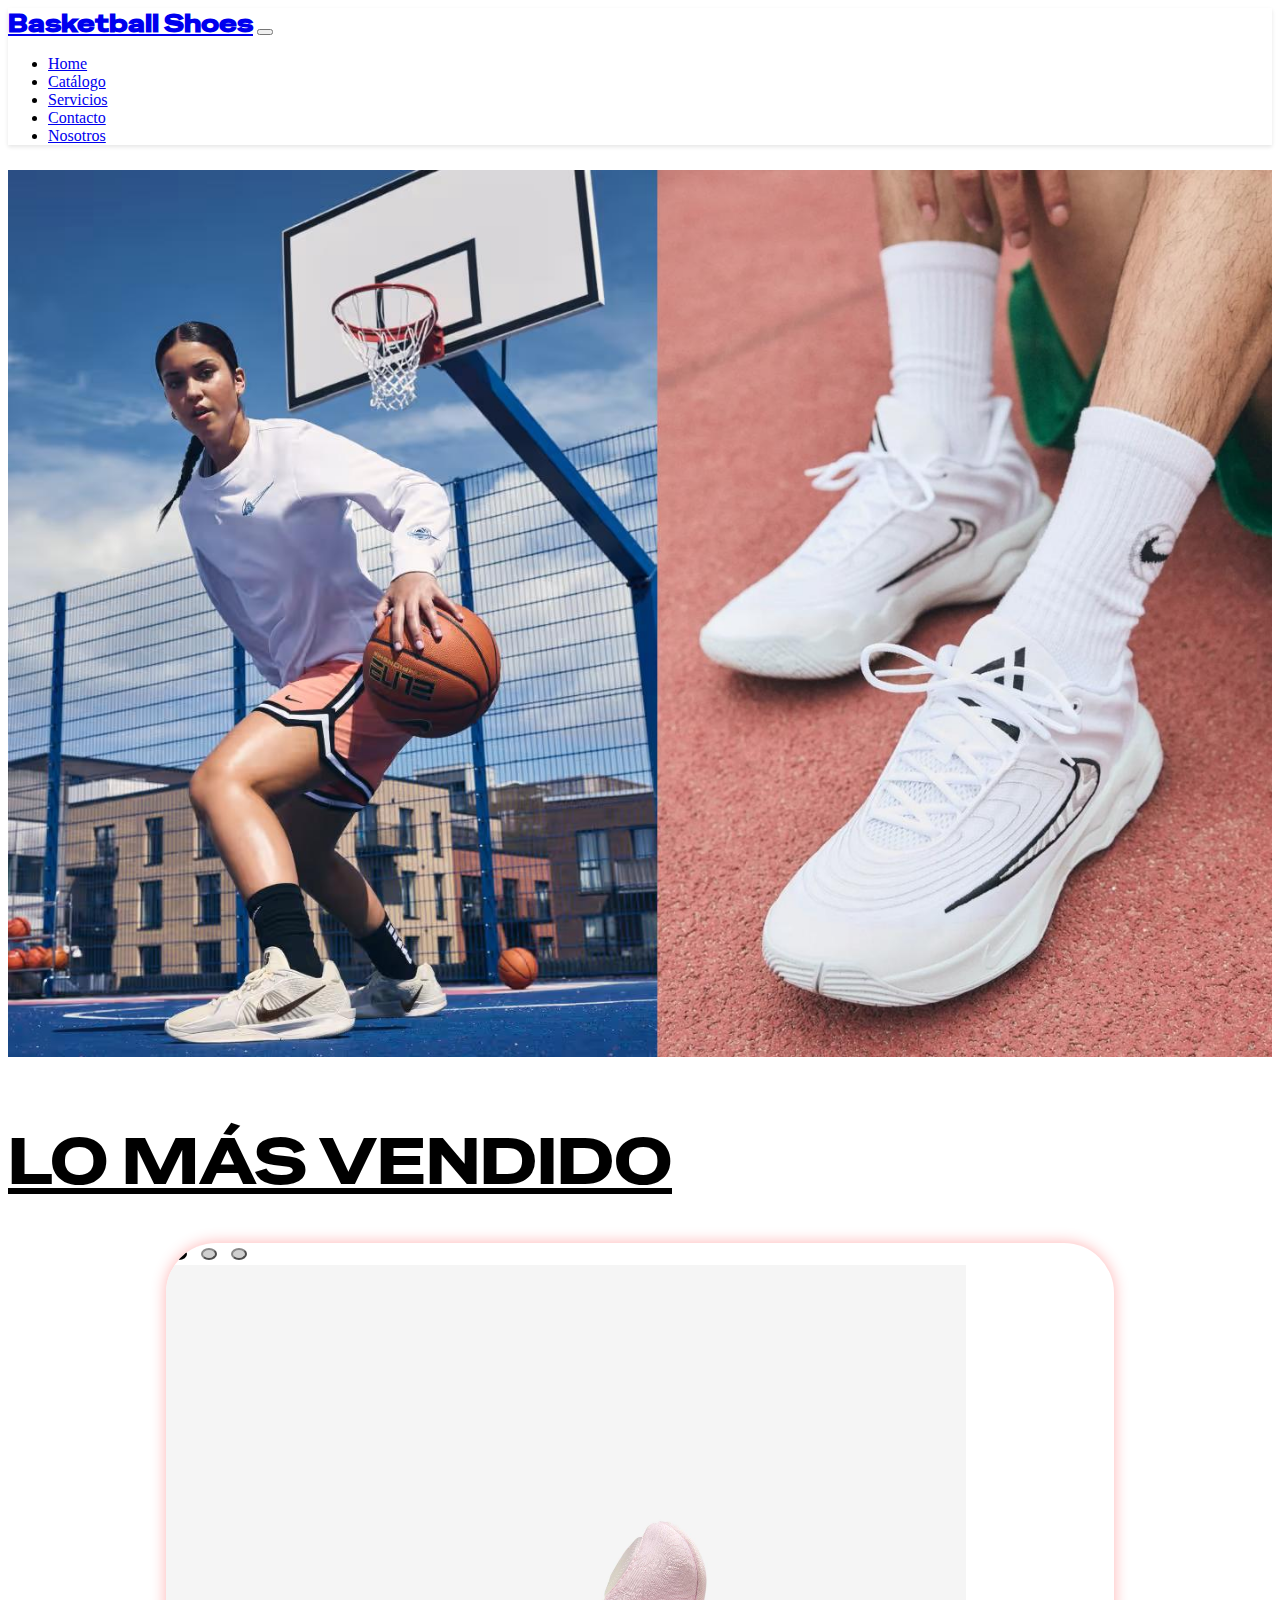
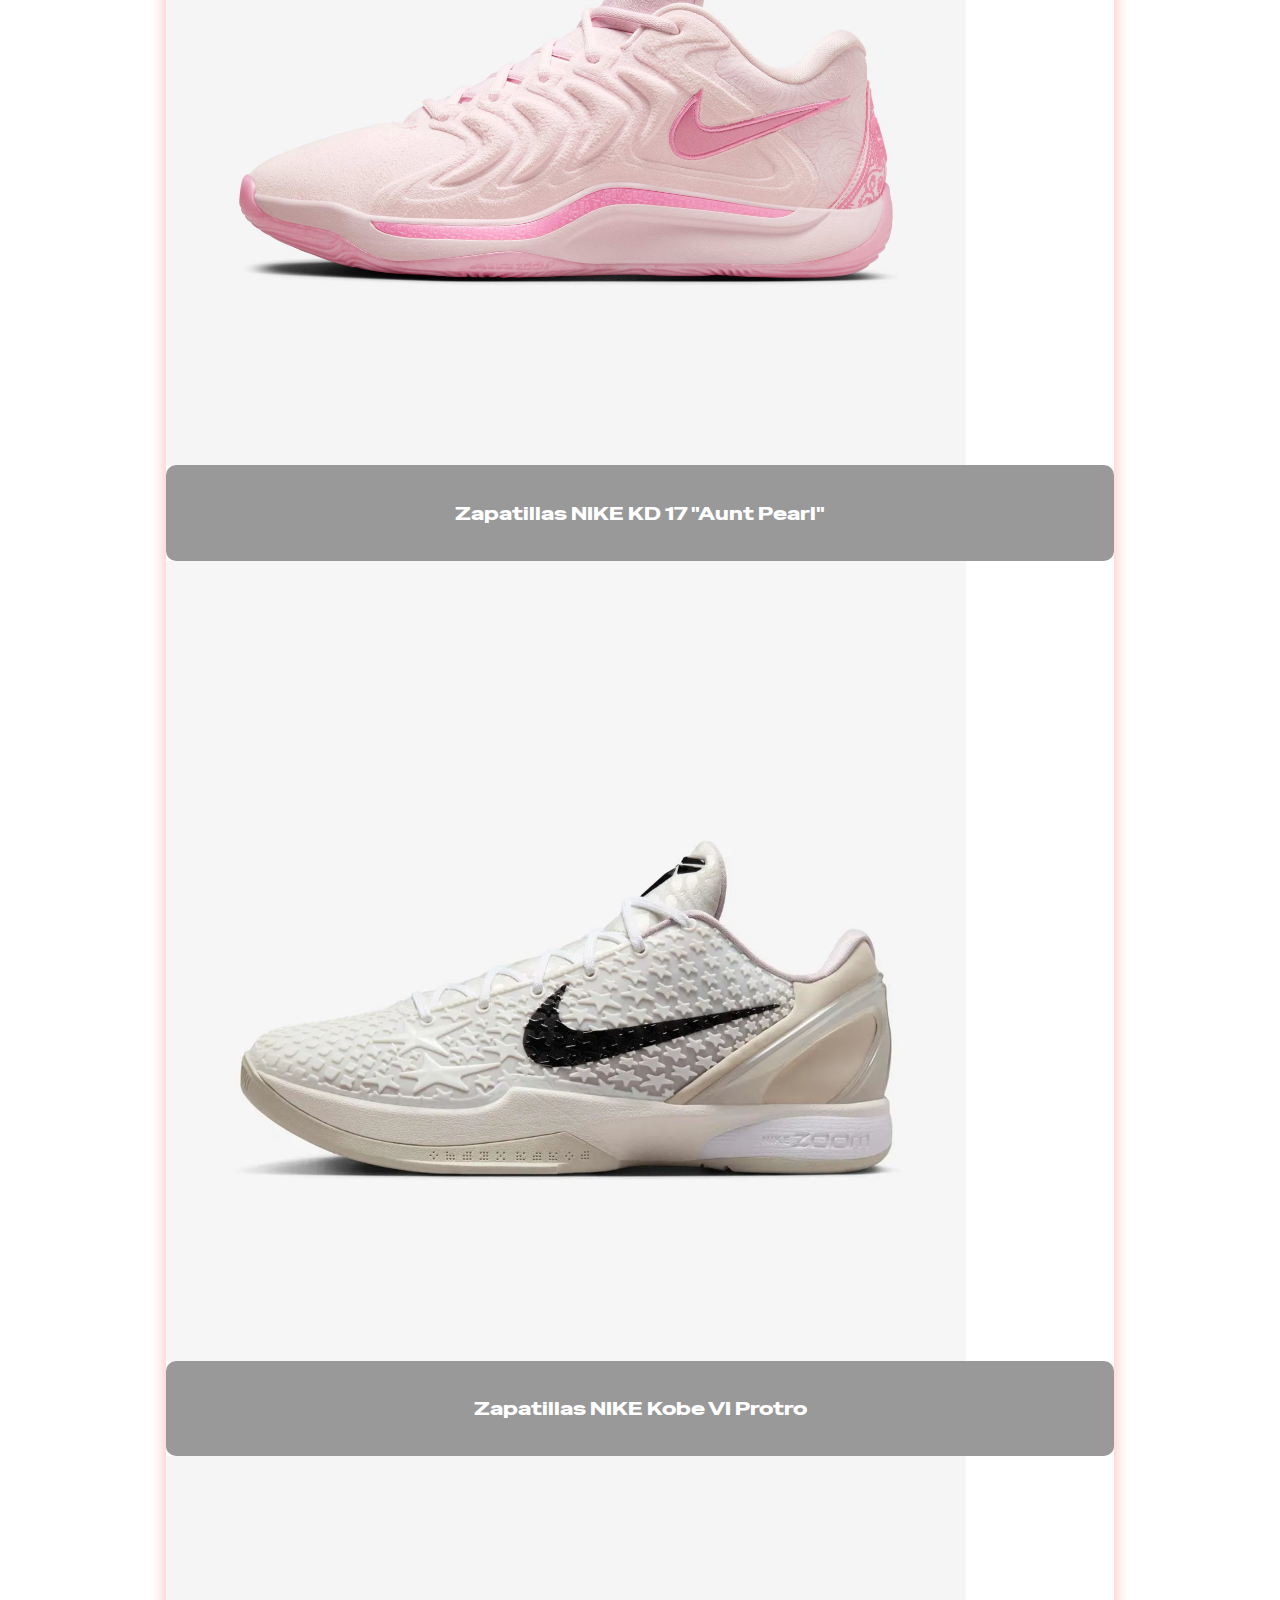
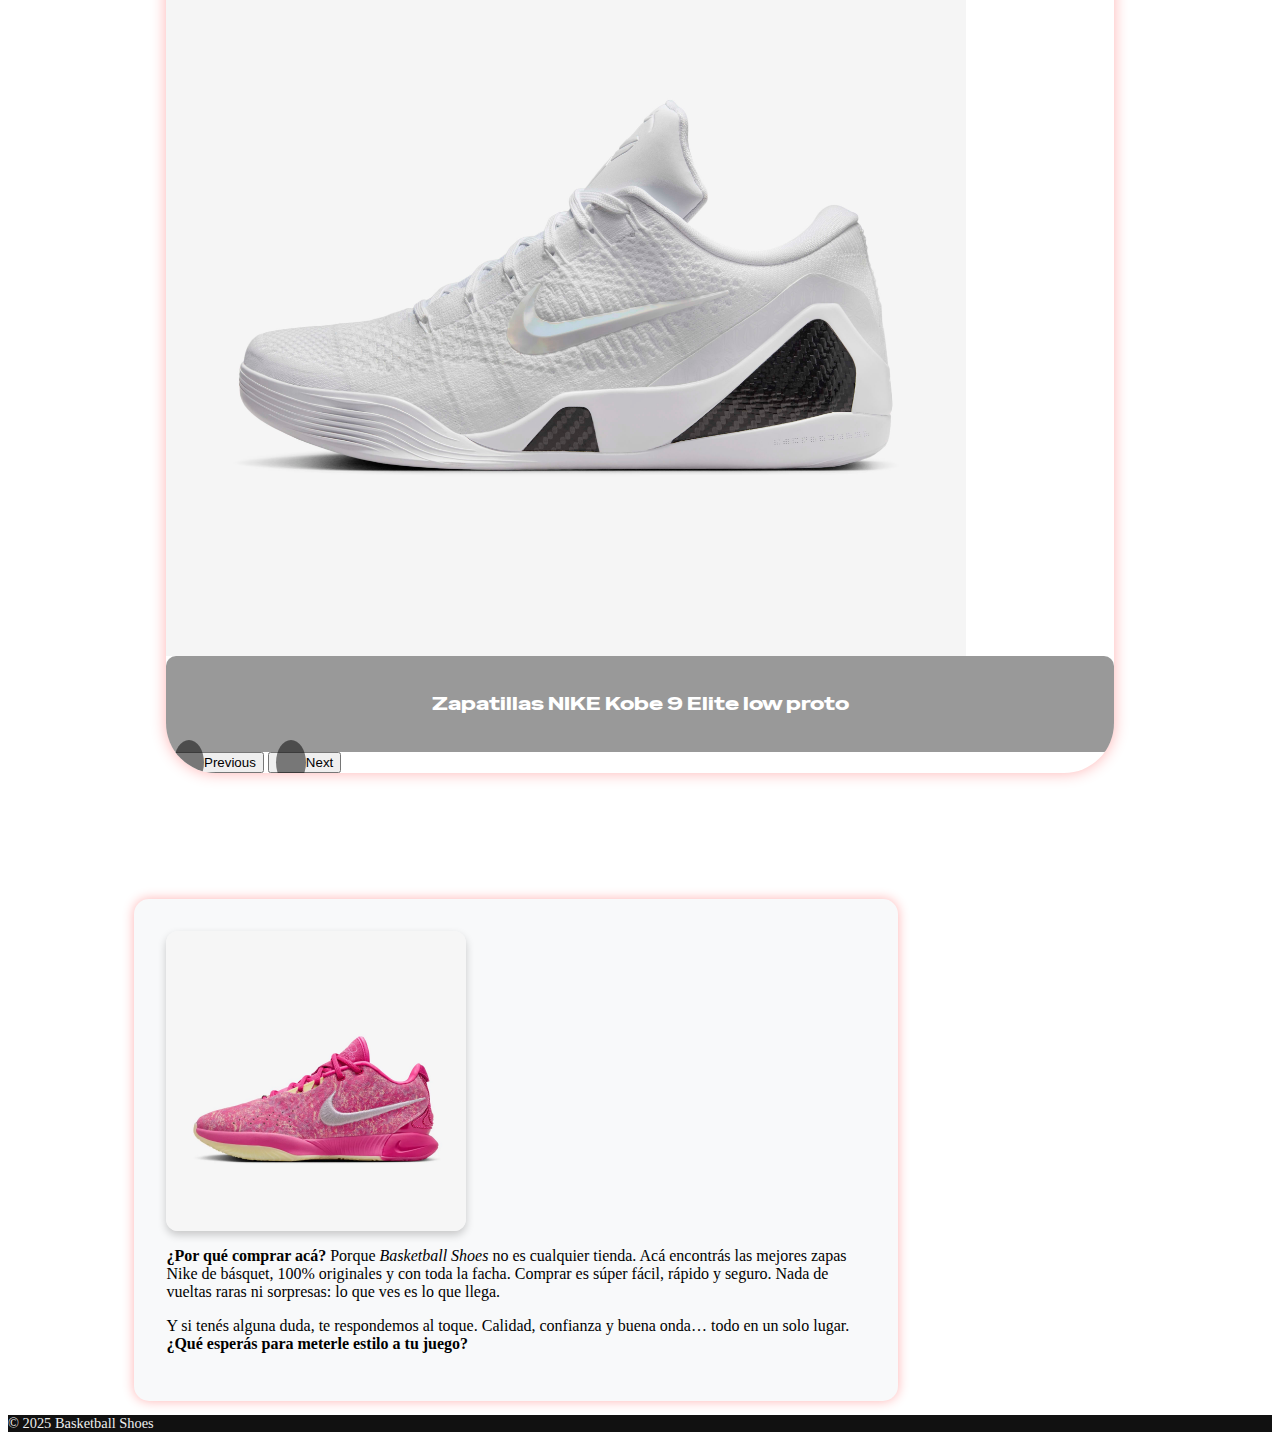
<file: index.html>
<!DOCTYPE html>
<html lang="es">
    <head>
        <meta charset="utf-8">
        <meta name="viewport" content="width=device-width, initial-scale=1">
        <title>Basketball shoes</title>
        <link href="https://cdn.jsdelivr.net/npm/bootstrap@5.3.5/dist/css/bootstrap.min.css" rel="stylesheet" integrity="sha384-SgOJa3DmI69IUzQ2PVdRZhwQ+dy64/BUtbMJw1MZ8t5HZApcHrRKUc4W0kG879m7" crossorigin="anonymous">
        <link rel="stylesheet" href="./css/styles.css">
        
        <link rel="preconnect" href="https://fonts.googleapis.com">
        <link rel="preconnect" href="https://fonts.gstatic.com" crossorigin>
        <link href="https://fonts.googleapis.com/css2?family=Bungee+Spice&family=Fredoka:wght@300..700&family=Nunito:ital,wght@0,200..1000;1,200..1000&family=Poetsen+One&family=Rubik:ital,wght@0,300..900;1,300..900&family=Special+Gothic+Expanded+One&display=swap" rel="stylesheet">
        
        <link rel="preconnect" href="https://fonts.googleapis.com">
        <link rel="preconnect" href="https://fonts.gstatic.com" crossorigin>
        <link href="https://fonts.googleapis.com/css2?family=Bungee+Spice&family=Fredoka:wght@300..700&family=Nunito:ital,wght@0,200..1000;1,200..1000&family=Poetsen+One&family=Rubik:ital,wght@0,300..900;1,300..900&family=Special+Gothic+Expanded+One&display=swap" rel="stylesheet">
    </head>
    <body>
        <header>
            <nav class="navbar navbar-expand-lg navbar-light bg-light">
                <div class="container-fluid">
                  <a class="navbar-brand" href="./index.html">Basketball Shoes</a>
                    <button
                        class="navbar-toggler"
                        type="button"
                        data-bs-toggle="collapse"
                        data-bs-target="#navbarNav"
                        aria-controls="navbarNav"
                        aria-expanded="false"
                        aria-label="Toggle navigation"
                        >
                        <span class="navbar-toggler-icon"></span>
                    </button>
        
                    <div class="collapse navbar-collapse" id="navbarNav">
                        <ul class="navbar-nav ms-auto">
                            <li class="nav-item">
                                <a class="nav-link" href="./index.html">Home</a>
                            </li>
                            <li class="nav-item">
                                <a class="nav-link" href="./pages/catalogo.html">Catálogo</a>
                            </li>
                            <li class="nav-item">
                                <a class="nav-link" href="./pages/servicios.html">Servicios</a>
                            </li>
                            <li class="nav-item">
                                <a class="nav-link" href="./pages/contacto.html">Contacto</a>
                            </li>
                            <li class="nav-item">
                                <a class="nav-link" href="./pages/nosotros.html">Nosotros</a>
                            </li>
                        </ul>
                    </div>
                </div>
            </nav>
        </header>
        <section class="container px-0">
            <div class="row">
              <div class="col-12 px-0">
                <img src="./assets/publicidad.jpg" class="img-fluid rounded-4 shadow" alt="Publicidad">
              </div>
            </div>
        </section>
        <p class="text-center destacado">LO MÁS VENDIDO</p>
        <div id="carouselExampleCaptions" class="carousel slide" data-bs-ride="carousel" data-bs-interval="3000">
            <div class="carousel-indicators">
              <button type="button" data-bs-target="#carouselExampleCaptions" data-bs-slide-to="0" class="active" aria-current="true" aria-label="Slide 1"></button>
              <button type="button" data-bs-target="#carouselExampleCaptions" data-bs-slide-to="1" aria-label="Slide 2"></button>
              <button type="button" data-bs-target="#carouselExampleCaptions" data-bs-slide-to="2" aria-label="Slide 3"></button>
            </div>
            <div class="carousel-inner">
                <div class="carousel-item active">
                    <img src="./assets/zapatilla4.jpg" class="d-block w-100" alt="...">
                    <div class="carousel-caption d-none d-md-block">
                        <p>Zapatillas NIKE KD 17 "Aunt Pearl"</p>
                    </div>
                </div>
                <div class="carousel-item">
                    <img src="./assets/zapatilla11.webp" class="d-block w-100" alt="...">
                    <div class="carousel-caption d-none d-md-block">
                     <p>Zapatillas NIKE Kobe VI Protro</p>
                    </div>
                </div>
                <div class="carousel-item">
                    <img src="./assets/zapatilla5.jpg" class="d-block w-100" alt="...">
                    <div class="carousel-caption d-none d-md-block">
                        <p>Zapatillas NIKE Kobe 9 Elite low proto</p>
                    </div>
                </div>
            </div>
            <button class="carousel-control-prev" type="button" data-bs-target="#carouselExampleCaptions" data-bs-slide="prev">
              <span class="carousel-control-prev-icon" aria-hidden="true"></span>
              <span class="visually-hidden">Previous</span>
            </button>
            <button class="carousel-control-next" type="button" data-bs-target="#carouselExampleCaptions" data-bs-slide="next">
              <span class="carousel-control-next-icon" aria-hidden="true"></span>
              <span class="visually-hidden">Next</span>
            </button>
        </div>

        <section class="publicidad-final">
            <div>
              <img src="./assets/zapatilla10.webp" class="img-publicidad float-end mb-3 ms-3" alt="Zapatillas Nike">
              
              <p>
                <strong>¿Por qué comprar acá?</strong>  
                Porque <em>Basketball Shoes</em> no es cualquier tienda. Acá encontrás las mejores zapas Nike de básquet, 100% originales y con toda la facha. Comprar es súper fácil, rápido y seguro. Nada de vueltas raras ni sorpresas: lo que ves es lo que llega.
              </p>
          
              <p>
                Y si tenés alguna duda, te respondemos al toque. Calidad, confianza y buena onda… todo en un solo lugar.  
                <strong>¿Qué esperás para meterle estilo a tu juego?</strong>
              </p>
            </div>
        </section>
          

        <footer class="footer text-center py-3 mt-5">
            <p>&copy; 2025 Basketball Shoes</p>
        </footer>
          
        <script src="https://cdn.jsdelivr.net/npm/bootstrap@5.3.5/dist/js/bootstrap.bundle.min.js" integrity="sha384-k6d4wzSIapyDyv1kpU366/PK5hCdSbCRGRCMv+eplOQJWyd1fbcAu9OCUj5zNLiq" crossorigin="anonymous"></script>
    </body>
</html>
</file>
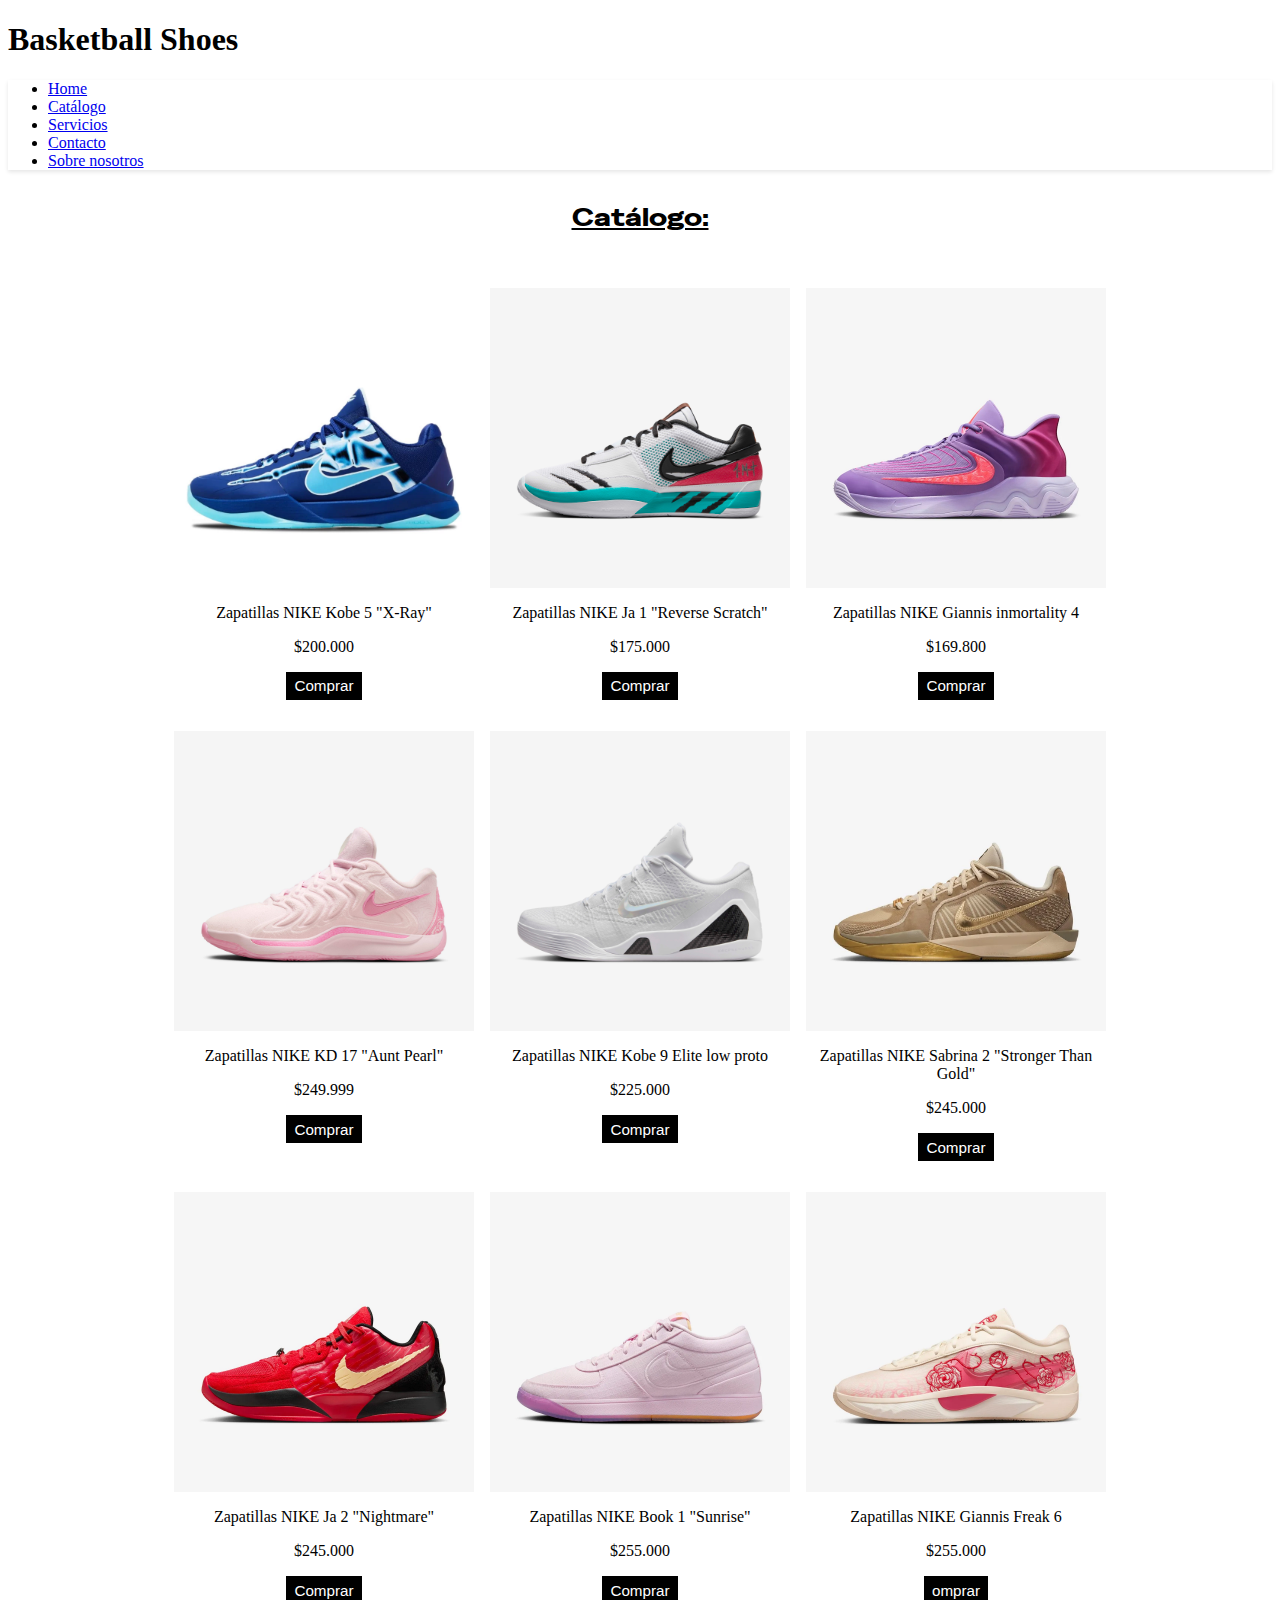
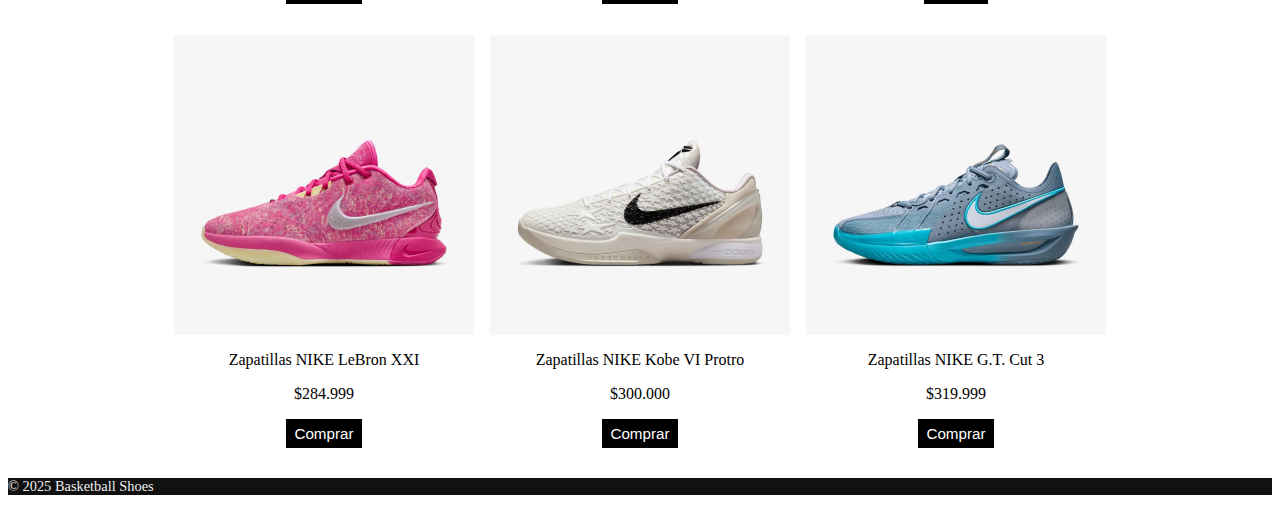
<file: pages/catalogo.html>
<!DOCTYPE html>
<html lang="es">
    <head>
        <meta charset="utf-8">
        <meta name="viewport" content="width=device-width, initial-scale=1">
        <title>Basketball shoes</title>
        <link href="https://cdn.jsdelivr.net/npm/bootstrap@5.3.5/dist/css/bootstrap.min.css" rel="stylesheet" integrity="sha384-SgOJa3DmI69IUzQ2PVdRZhwQ+dy64/BUtbMJw1MZ8t5HZApcHrRKUc4W0kG879m7" crossorigin="anonymous">
        <link rel="stylesheet" href="../css/styles.css">
      
        <link rel="preconnect" href="https://fonts.googleapis.com">
        <link rel="preconnect" href="https://fonts.gstatic.com" crossorigin>
        <link href="https://fonts.googleapis.com/css2?family=Bungee+Spice&family=Fredoka:wght@300..700&family=Nunito:ital,wght@0,200..1000;1,200..1000&family=Poetsen+One&family=Rubik:ital,wght@0,300..900;1,300..900&family=Special+Gothic+Expanded+One&display=swap" rel="stylesheet">
        
        <link rel="preconnect" href="https://fonts.googleapis.com">
        <link rel="preconnect" href="https://fonts.gstatic.com" crossorigin>
        <link href="https://fonts.googleapis.com/css2?family=Bungee+Spice&family=Fredoka:wght@300..700&family=Nunito:ital,wght@0,200..1000;1,200..1000&family=Poetsen+One&family=Rubik:ital,wght@0,300..900;1,300..900&family=Special+Gothic+Expanded+One&display=swap" rel="stylesheet">
    </head>
    <body>
        <header>
            <h1 class="title"> Basketball Shoes </h1>
            <nav class="navbar">
                <ul>
                  <li> <a href="../index.html">Home</a></li>
                  <li><a href="../pages/catalogo.html">Catálogo</a></li>
                  <li> <a href="../pages/servicios.html">Servicios</a></li>
                  <li> <a href="../pages/contacto.html">Contacto</a></li>
                  <li><a href="../pages/nosotros.html">Sobre nosotros</a></li>
                </ul>
            </nav>
        </header>
        <section>
            <p class="text"> Catálogo: </p>
            <div class="contenedor">
            
                <div class="producto">
                    <img src="../assets/zapatilla1.jpeg" alt="zapatillas 1">
                    <p> Zapatillas NIKE Kobe 5 "X-Ray"</p>
                    <p>$200.000</p>
                    <button type="button" class="btn btn-primary"
                        style="background-color: black; color: white; border: none; padding: 0.35rem 0.5rem; font-size: 0.95rem;">
                        Comprar
                    </button>
                </div>
        
                <div class="producto">
                    <img src="../assets/zapatilla2.jpg" alt="zapatillas 2">
                    <p>Zapatillas NIKE Ja 1 "Reverse Scratch" </p>
                    <p>$175.000</p>
                    <button type="button" class="btn btn-primary"
                        style="background-color: black; color: white; border: none; padding: 0.35rem 0.5rem; font-size: 0.95rem;">
                        Comprar
                    </button>
                </div>
            
                <div class="producto">
                    <img src="../assets/zapatilla3.jpeg" alt="zapatillas 3">
                    <p>Zapatillas NIKE Giannis inmortality 4</p>
                    <p>$169.800</p>
                    <button type="button" class="btn btn-primary"
                        style="background-color: black; color: white; border: none; padding: 0.35rem 0.5rem; font-size: 0.95rem;">
                        Comprar
                    </button>
                </div>

                <div class="producto">
                    <img src="../assets/zapatilla4.jpg" alt="zapatillas 4">
                    <p>Zapatillas NIKE KD 17 "Aunt Pearl"</p>
                    <p>$249.999</p>
                    <button type="button" class="btn btn-primary"
                        style="background-color: black; color: white; border: none; padding: 0.35rem 0.5rem; font-size: 0.95rem;">
                        Comprar
                    </button>
                </div>

                <div class="producto">
                    <img src="../assets/zapatilla5.jpg" alt="zapatillas 5">
                    <p>Zapatillas NIKE Kobe 9 Elite low proto</p>
                    <p>$225.000</p>
                    <button type="button" class="btn btn-primary"
                        style="background-color: black; color: white; border: none; padding: 0.35rem 0.5rem; font-size: 0.95rem;">
                        Comprar
                    </button>
                </div>

                <div class="producto">
                    <img src="../assets/zapatilla6.webp" alt="zapatillas 6">
                    <p>Zapatillas NIKE Sabrina 2 "Stronger Than Gold"</p>
                    <p>$245.000</p>
                    <button type="button" class="btn btn-primary"
                        style="background-color: black; color: white; border: none; padding: 0.35rem 0.5rem; font-size: 0.95rem;">
                        Comprar
                    </button>
                </div>

                <div class="producto">
                    <img src="../assets/zapatilla7.webp" alt="zapatillas 7">
                    <p>Zapatillas NIKE Ja 2 "Nightmare"</p>
                    <p>$245.000</p>
                    <button type="button" class="btn btn-primary"
                        style="background-color: black; color: white; border: none; padding: 0.35rem 0.5rem; font-size: 0.95rem;">
                        Comprar
                    </button>
                </div>
            
                <div class="producto">
                    <img src="../assets/zapatilla8.webp" alt="zapatillas 8">
                    <p>Zapatillas NIKE Book 1 "Sunrise"</p>
                    <p>$255.000</p>
                    <button type="button" class="btn btn-primary"
                        style="background-color: black; color: white; border: none; padding: 0.35rem 0.5rem; font-size: 0.95rem;">
                        Comprar
                    </button>
                </div>
            
                <div class="producto">
                    <img src="../assets/zapatilla9.webp" alt="zapatillas 9">
                    <p>Zapatillas NIKE Giannis Freak 6</p>
                    <p>$255.000</p>
                    <button type="button" class="btn btn-primary"
                        style="background-color: black; color: white; border: none; padding: 0.35rem 0.5rem; font-size: 0.95rem;">
                        omprar
                    </button>
                </div>

                <div class="producto">
                    <img src="../assets/zapatilla10.webp" alt="zapatillas 10">
                    <p>Zapatillas NIKE LeBron XXI</p>
                    <p>$284.999</p>
                    <button type="button" class="btn btn-primary"
                        style="background-color: black; color: white; border: none; padding: 0.35rem 0.5rem; font-size: 0.95rem;">
                        Comprar
                    </button>
                </div>

                <div class="producto">
                    <img src="../assets/zapatilla11.webp" alt="zapatillas 11">
                    <p>Zapatillas NIKE Kobe VI Protro</p>
                    <p>$300.000</p>
                    <button type="button" class="btn btn-primary"
                        style="background-color: black; color: white; border: none; padding: 0.35rem 0.5rem; font-size: 0.95rem;">
                        Comprar
                    </button>
                </div>

                <div class="producto">
                    <img src="../assets/zapatilla12.webp" alt="zapatillas 12">
                    <p>Zapatillas NIKE G.T. Cut 3</p>
                    <p>$319.999</p>
                    <button type="button" class="btn btn-primary"
                        style="background-color: black; color: white; border: none; padding: 0.35rem 0.5rem; font-size: 0.95rem;">
                        Comprar
                    </button>
                </div>
            </div>
        </section>
       
        <footer class="footer">
            <p>&copy; 2025 Basketball Shoes</p>
        </footer>
    </body>
</html>
</file>
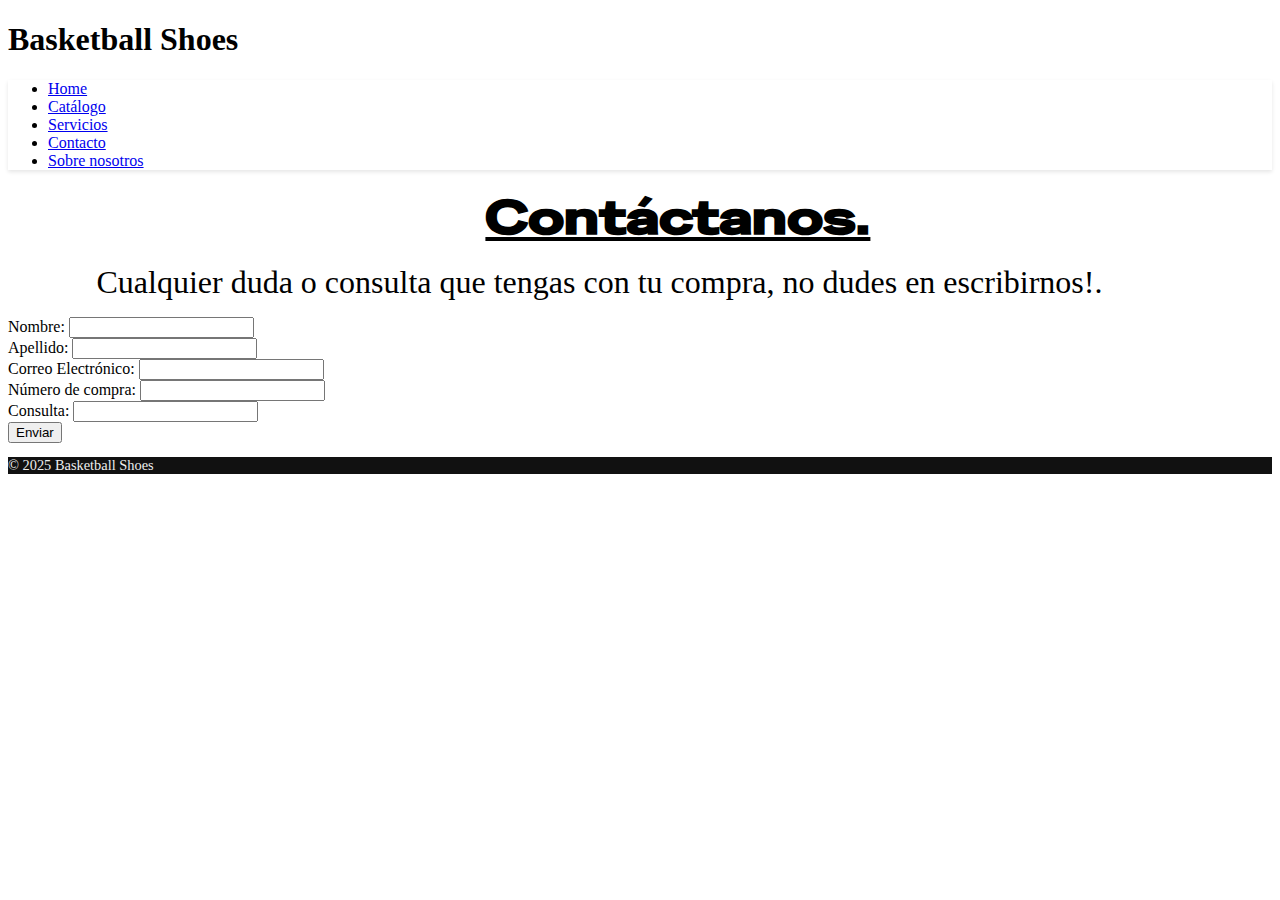
<file: pages/contacto.html>
<!DOCTYPE html>
<html lang="es">
    <head>
        <meta charset="utf-8">
        <meta name="viewport" content="width=device-width, initial-scale=1">
        <title>Basketball shoes</title>
        <link href="https://cdn.jsdelivr.net/npm/bootstrap@5.3.5/dist/css/bootstrap.min.css" rel="stylesheet" integrity="sha384-SgOJa3DmI69IUzQ2PVdRZhwQ+dy64/BUtbMJw1MZ8t5HZApcHrRKUc4W0kG879m7" crossorigin="anonymous">
        <link rel="stylesheet" href="../css/styles.css">
      
        <link rel="preconnect" href="https://fonts.googleapis.com">
        <link rel="preconnect" href="https://fonts.gstatic.com" crossorigin>
        <link href="https://fonts.googleapis.com/css2?family=Bungee+Spice&family=Fredoka:wght@300..700&family=Nunito:ital,wght@0,200..1000;1,200..1000&family=Poetsen+One&family=Rubik:ital,wght@0,300..900;1,300..900&family=Special+Gothic+Expanded+One&display=swap" rel="stylesheet">
        
        <link rel="preconnect" href="https://fonts.googleapis.com">
        <link rel="preconnect" href="https://fonts.gstatic.com" crossorigin>
        <link href="https://fonts.googleapis.com/css2?family=Bungee+Spice&family=Fredoka:wght@300..700&family=Nunito:ital,wght@0,200..1000;1,200..1000&family=Poetsen+One&family=Rubik:ital,wght@0,300..900;1,300..900&family=Special+Gothic+Expanded+One&display=swap" rel="stylesheet">
    </head>
    <body>
        <header>
            <h1 class="title"> Basketball Shoes </h1>
            <nav class="navbar">
                <ul>
                  <li> <a href="../index.html">Home</a></li>
                  <li><a href="../pages/catalogo.html">Catálogo</a></li>
                  <li> <a href="../pages/servicios.html">Servicios</a></li>
                  <li> <a href="../pages/contacto.html">Contacto</a></li>
                  <li><a href="../pages/nosotros.html">Sobre nosotros</a></li>
                </ul>
            </nav>
        </header>
        <section>
           
            <h2 id="title-contactos">Contáctanos.</h2>
            <p class="parrafo-contactos">Cualquier duda o consulta que tengas con tu compra, no dudes en escribirnos!.</p>
        </section>

        <form action="" class="label">
            <div>
                <label for="">Nombre:</label>
                <input type="nombre" name="" id="">
            </div>
            <div>
                <label for="">Apellido:</label>
                <input type="nombre" name="" id="">
            </div>
            <div>
                <label for="">Correo Electrónico:</label>
                <input type="email" name="" id="">
            </div>
            <div>
                <label for="">Número de compra:</label>
                <input type="number" name="" id="">
            </div>
            <div>
                <label for="">Consulta:</label>
                <input type="text" name="" id="">
            </div>
            <div class="text-center mt-3">
                <button type="button" class="btn btn-primary btn-lg">Enviar</button>
                
                </button>
            </div>
        </form>


        <footer class="footer">
            <p>© 2025 Basketball Shoes</p>
        </footer>
    </body>
</html>
</file>
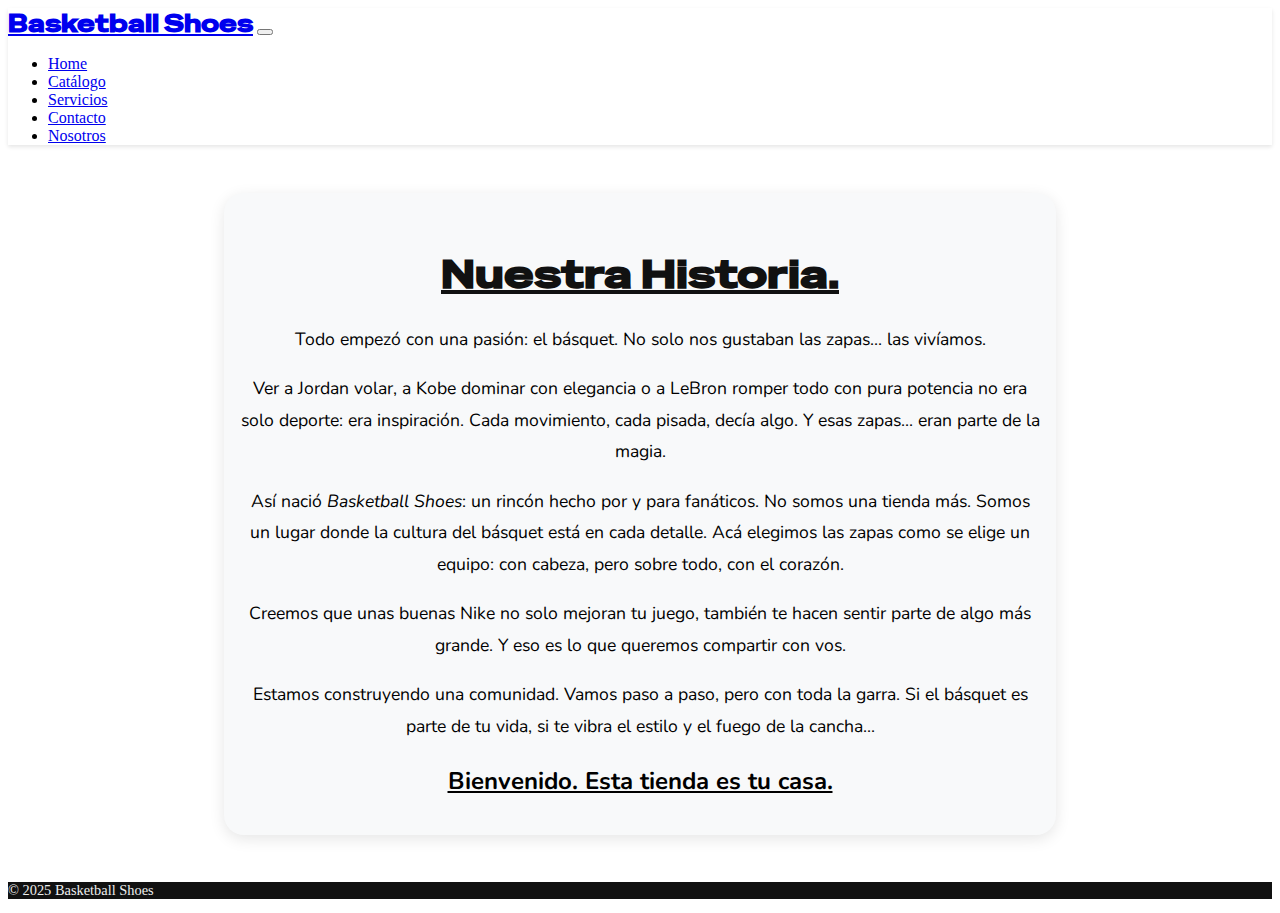
<file: pages/nosotros.html>
<!DOCTYPE html>
<html lang="es">
    <head>
      <meta charset="utf-8">
      <meta name="viewport" content="width=device-width, initial-scale=1">
      <title>Basketball shoes</title>
      <link href="https://cdn.jsdelivr.net/npm/bootstrap@5.3.5/dist/css/bootstrap.min.css" rel="stylesheet" integrity="sha384-SgOJa3DmI69IUzQ2PVdRZhwQ+dy64/BUtbMJw1MZ8t5HZApcHrRKUc4W0kG879m7" crossorigin="anonymous">
      <link rel="stylesheet" href="../css/styles.css">

      <link rel="preconnect" href="https://fonts.googleapis.com">
      <link rel="preconnect" href="https://fonts.gstatic.com" crossorigin>
      <link href="https://fonts.googleapis.com/css2?family=Bungee+Spice&family=Fredoka:wght@300..700&family=Nunito:ital,wght@0,200..1000;1,200..1000&family=Poetsen+One&family=Rubik:ital,wght@0,300..900;1,300..900&family=Special+Gothic+Expanded+One&display=swap" rel="stylesheet">
        
      <link rel="preconnect" href="https://fonts.googleapis.com">
      <link rel="preconnect" href="https://fonts.gstatic.com" crossorigin>
      <link href="https://fonts.googleapis.com/css2?family=Bungee+Spice&family=Fredoka:wght@300..700&family=Nunito:ital,wght@0,200..1000;1,200..1000&family=Poetsen+One&family=Rubik:ital,wght@0,300..900;1,300..900&family=Special+Gothic+Expanded+One&display=swap" rel="stylesheet">
    </head>
    <body>
      <header>
        <nav class="navbar navbar-expand-lg navbar-light bg-light">
            <div class="container-fluid">
              <a class="navbar-brand" href="../index.html">Basketball Shoes</a>
                <button
                    class="navbar-toggler"
                    type="button"
                    data-bs-toggle="collapse"
                    data-bs-target="#navbarNav"
                    aria-controls="navbarNav"
                    aria-expanded="false"
                    aria-label="Toggle navigation"
                    >
                    <span class="navbar-toggler-icon"></span>
                </button>
    
                <div class="collapse navbar-collapse" id="navbarNav">
                    <ul class="navbar-nav ms-auto">
                        <li class="nav-item">
                            <a class="nav-link" href="../index.html">Home</a>
                        </li>
                        <li class="nav-item">
                            <a class="nav-link" href="../pages/catalogo.html">Catálogo</a>
                        </li>
                        <li class="nav-item">
                            <a class="nav-link" href="../pages/servicios.html">Servicios</a>
                        </li>
                        <li class="nav-item">
                            <a class="nav-link" href="../pages/contacto.html">Contacto</a>
                        </li>
                        <li class="nav-item">
                            <a class="nav-link" href="../pages/nosotros.html">Nosotros</a>
                        </li>
                    </ul>
                </div>
            </div>
        </nav>
    </header>

      <section class="historia">
        <div class="historia-box">
          <h2>Nuestra Historia.</h2>
          <p>Todo empezó con una pasión: el básquet.  
            No solo nos gustaban las zapas... las vivíamos.
          </p>
          <p>
            Ver a Jordan volar, a Kobe dominar con elegancia o a LeBron romper todo con pura potencia no era solo deporte: era inspiración. Cada movimiento, cada pisada, decía algo. Y esas zapas... eran parte de la magia.
          </p>
          <p>
            Así nació <em>Basketball Shoes</em>: un rincón hecho por y para fanáticos.  
            No somos una tienda más. Somos un lugar donde la cultura del básquet está en cada detalle. Acá elegimos las zapas como se elige un equipo: con cabeza, pero sobre todo, con el corazón.
          </p>
          <p>
            Creemos que unas buenas Nike no solo mejoran tu juego, también te hacen sentir parte de algo más grande.  
            Y eso es lo que queremos compartir con vos.
          </p>
          <p>
            Estamos construyendo una comunidad. Vamos paso a paso, pero con toda la garra.  
            Si el básquet es parte de tu vida, si te vibra el estilo y el fuego de la cancha...  
          </p>
          <p>
             <strong>Bienvenido. Esta tienda es tu casa.</strong>
          </p>
        </div>
      </section>
          
      <footer class="footer text-center py-3 mt-5">
          <p>&copy; 2025 Basketball Shoes</p>
      </footer>
    
  </body>
</html>
</file>
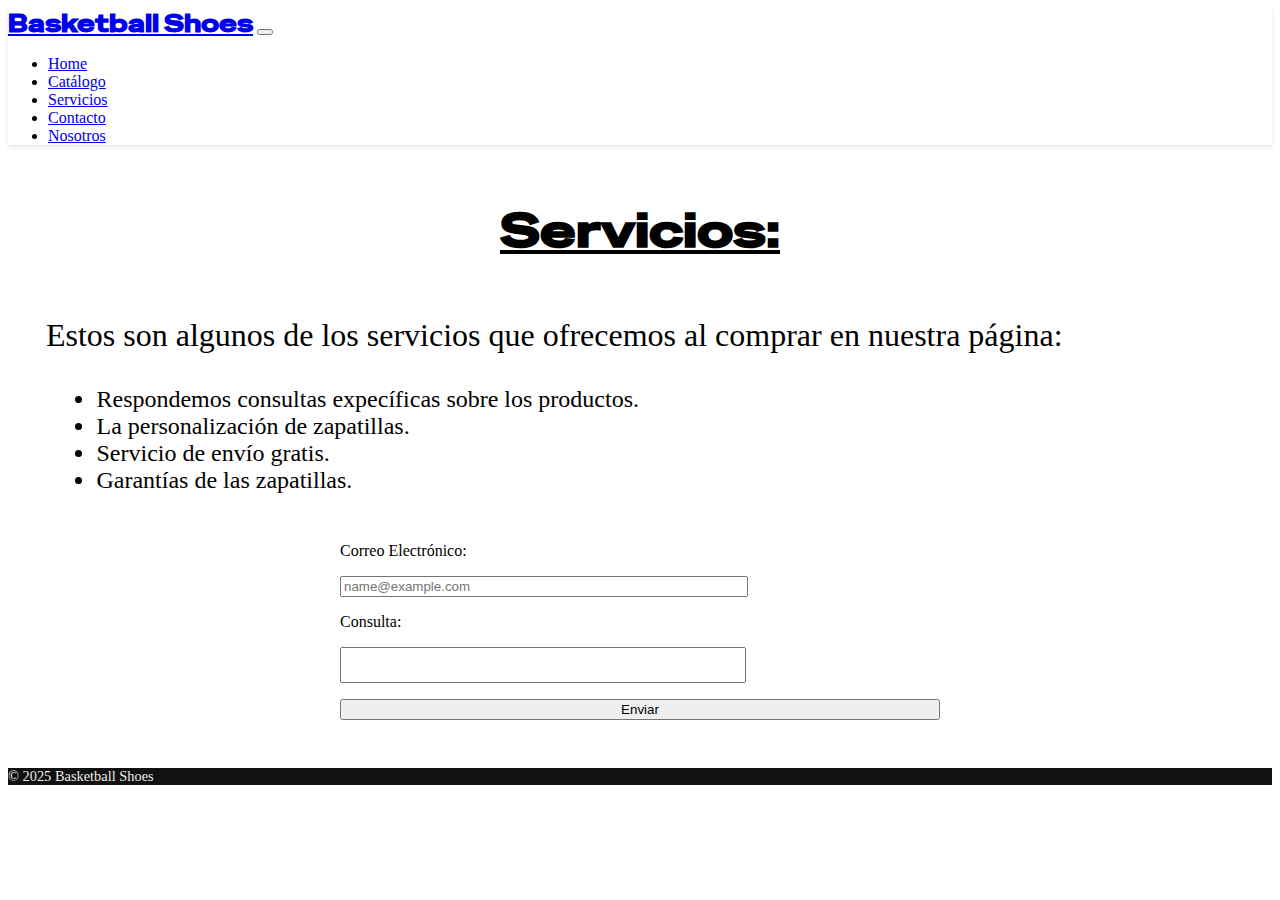
<file: pages/servicios.html>
<!DOCTYPE html>
<html lang="es">
    <head>
        <meta charset="utf-8">
        <meta name="viewport" content="width=device-width, initial-scale=1">
        <title>Basketball shoes</title>
        <link href="https://cdn.jsdelivr.net/npm/bootstrap@5.3.5/dist/css/bootstrap.min.css" rel="stylesheet" integrity="sha384-SgOJa3DmI69IUzQ2PVdRZhwQ+dy64/BUtbMJw1MZ8t5HZApcHrRKUc4W0kG879m7" crossorigin="anonymous">
        <link rel="stylesheet" href="../css/styles.css">
      
        <link rel="preconnect" href="https://fonts.googleapis.com">
        <link rel="preconnect" href="https://fonts.gstatic.com" crossorigin>
        <link href="https://fonts.googleapis.com/css2?family=Bungee+Spice&family=Fredoka:wght@300..700&family=Nunito:ital,wght@0,200..1000;1,200..1000&family=Poetsen+One&family=Rubik:ital,wght@0,300..900;1,300..900&family=Special+Gothic+Expanded+One&display=swap" rel="stylesheet">
        
        <link rel="preconnect" href="https://fonts.googleapis.com">
        <link rel="preconnect" href="https://fonts.gstatic.com" crossorigin>
        <link href="https://fonts.googleapis.com/css2?family=Bungee+Spice&family=Fredoka:wght@300..700&family=Nunito:ital,wght@0,200..1000;1,200..1000&family=Poetsen+One&family=Rubik:ital,wght@0,300..900;1,300..900&family=Special+Gothic+Expanded+One&display=swap" rel="stylesheet">
    </head>
    <body>
        <header>
            <nav class="navbar navbar-expand-lg navbar-light bg-light">
                <div class="container-fluid">
                  <a class="navbar-brand" href="../index.html">Basketball Shoes</a>
                    <button
                        class="navbar-toggler"
                        type="button"
                        data-bs-toggle="collapse"
                        data-bs-target="#navbarNav"
                        aria-controls="navbarNav"
                        aria-expanded="false"
                        aria-label="Toggle navigation"
                        >
                        <span class="navbar-toggler-icon"></span>
                    </button>
        
                    <div class="collapse navbar-collapse" id="navbarNav">
                        <ul class="navbar-nav ms-auto">
                            <li class="nav-item">
                                <a class="nav-link" href="../index.html">Home</a>
                            </li>
                            <li class="nav-item">
                                <a class="nav-link" href="../pages/catalogo.html">Catálogo</a>
                            </li>
                            <li class="nav-item">
                                <a class="nav-link" href="../pages/servicios.html">Servicios</a>
                            </li>
                            <li class="nav-item">
                                <a class="nav-link" href="../pages/contacto.html">Contacto</a>
                            </li>
                            <li class="nav-item">
                                <a class="nav-link" href="../pages/nosotros.html">Nosotros</a>
                            </li>
                        </ul>
                    </div>
                </div>
            </nav>
        </header>
        <section >
            
            <h2 class="titulo-servicios">Servicios:</h2>
            <p class="parrafo-services"> Estos son algunos de los servicios que ofrecemos al comprar en nuestra página:</p>
           
            <ul id="list">
                <li>Respondemos consultas expecíficas sobre los productos.</li>
                <li>La personalización de zapatillas.</li>
                <li>Servicio de envío gratis.</li>
                <li>Garantías de las zapatillas.</li>
            </ul>
        </section>

        <div class="mensaje-services">
            <label for="" class="form-label">Correo Electrónico:</label>
            <input type="email" class="form-control" id="" placeholder="name@example.com">
            
            <label for="" class="form-label">Consulta:</label>
            <textarea class="form-control" id="" rows="" cols="50"></textarea>
            
            <button type="button" class="btn btn-primary"
                style="--bs-btn-padding-y: .25rem; --bs-btn-padding-x: .5rem; --bs-btn-font-size: .75rem;">
                Enviar
            </button>
            
        </div>
        
        
        <footer class="footer text-center py-3 mt-5">
            <p>&copy; 2025 Basketball Shoes</p>
        </footer>
    </body>
</html>
</file>
<file: css/styles.css>
body {
    overflow-x: hidden;
}
.navbar {
    box-shadow: 0 2px 4px rgba(0, 0, 0, 0.1);
} 
.navbar-brand {
    font-weight: bold;
    font-family: "Special Gothic Expanded One", sans-serif;
    font-size: 1.5rem;
}
.nav-link {
    font-weight: 500;
    font-size: 1rem;
    transition: color 0.3s;
}
.nav-link:hover {
    color: #e4e4e4;
}
.footer {
    background-color: #111;      
    color: #eee;                 
    font-size: 0.9rem;           
    width: 100%;               
}
@media (max-width: 768px) {
    .footer {
      font-size: 0.85rem;
      padding: 1rem;
    }
}
  
/* INDEX */
.container {
    justify-content: center;
    gap: 0rem;
    margin: 1,5rem;
    margin-top: 2%;
}
.img-full-width {
    width: 100%;
    height: auto;
    display: block;
    object-fit: cover;
}
.img-full-width {
    width: 100%;
    height: 500px;
    object-fit: cover;
}
.destacado {
    font-size: 4rem;
    margin-top: 5%;
    margin-bottom: 3%;
    font-family: "Special Gothic Expanded One", sans-serif;
    font-weight: 400;
    font-style: normal;
    text-decoration: underline;
}
#carouselExampleCaptions {
    max-width: 75%;
    max-height: 100%;
    margin: 40px auto;
    border-radius: 50px;
    overflow: hidden;
    box-shadow: 0 0 15px rgba(255, 0, 0, 0.3);
}
.carousel-inner img {
    height: 50rem;
    object-fit: cover;
}
.carousel-caption {
    background-color: rgba(0, 0, 0, 0.4); /* más oscuro, más contraste */
    padding: 1rem 1.5rem;
    border-radius: 10px;
    font-size: 1.2rem;
    color: #fff;
    font-weight: 500;
    text-align: center;
    font-family: "Special Gothic Expanded One", sans-serif;
}
.carousel-indicators [data-bs-target] {
    background-color: #bbb;
    width: 12px;
    height: 12px;
    border-radius: 50%;
    margin: 5px;
    opacity: 0.7;
}
.carousel-indicators .active {
    background-color: #000000;
    opacity: 1;
}
.carousel-control-prev-icon,
.carousel-control-next-icon {
    background-color: rgba(0, 0, 0, 0.5);
    padding: 15px;
    border-radius: 50%;
}
@media (max-width: 768px) {
    #carouselExampleCaptions {
      max-width: 95%;
      margin: 20px auto;
      border-radius: 15px;
    }
  
    .carousel-inner img {
      height: 220px;
      object-fit: cover;
    }
  
    .carousel-caption {
      font-size: 0.85rem;
      padding: 10px;
      background-color: rgba(0, 0, 0, 0.4);
    }
}
.publicidad-final {
    text-align: start;
    padding: 2rem;
    background-color: #f8f9fa;
    border-radius: 15px;
    box-shadow: 0 0 12px rgba(255, 0, 0, 0.3);
    max-width: 700px; 
    margin-left: 10%;
    margin-top: 10%;
}
.img-publicidad {
    width: 300px;
    max-width: 100%;
    border-radius: 12px;
    box-shadow: 0 4px 8px rgba(0, 0, 0, 0.2);
}
img {
    max-width: 100%;
    height: auto;
    display: block;
}
@media (max-width: 768px) {
    .title {
      font-size: 8vw;
      text-align: center;
    }
  
    .navbar-nav {
      text-align: center;
    }
  
    .publicidad-final p {
      font-size: 1rem;
    }
}

/*Servicios*/
.titulo-servicios {
    text-decoration: underline;
    margin-top: 3%;
    padding: 1rem;
    text-align: center;
    font-size: 3em;
    font-family: "Special Gothic Expanded One", sans-serif;
}
.parrafo-services {
    font-size: 2em;
    padding-left: 3%;
    margin-top: 2%;
}
#list {
    font-size: 1.5em;
    padding-left: 7%;
    list-style: disc;
}
.mensaje-services {
    max-width: 600px;
    margin: 2rem auto;
    padding: 1rem;
    display: flex;
    flex-direction: column;
    gap: 1rem;
}
.form-control {
    display: column;
    resize: none;
    width: 400px;
}
@media (max-width: 768px) {
    .titulo-servicios {
      font-size: 1.4rem;
    }
}

/*Contactos*/
#title-contactos {
    text-decoration: underline;
    padding-left: 6%;
    font-size: 3em;
    font-family: "Special Gothic Expanded One", sans-serif;
    text-align: center;
    margin: 1rem auto;
    max-width: 90%;
}            
.parrafo-contactos {
    font-size: 2em;
    padding-left: 4%;
    margin: 1rem auto;
    max-width: 90%;
}
#form-contacto {
    background-color: #fdfdfd;
    max-width: 700px;
}
  #form-contacto label {
    font-weight: 600;
}
  #form-contacto input,
  #form-contacto textarea {
    border-radius: 0.5rem;
    border: 1px solid #ccc;
}
#form-contacto button {
    font-weight: 600;
    font-size: 1rem;
    border-radius: 0.5rem;
}
  
/* CATALOGO */
.text {  
    font-size: 1.5rem;
    text-align: center;
    margin-top: 2rem;
    text-decoration: underline;
    font-family: "Special Gothic Expanded One", sans-serif;
}
.contenedor {
    display: flex;
    flex-wrap: wrap;
    justify-content: center;
    gap: 1rem;
    padding: 1rem;   
}
.contenedor img {
    width: 37.5rem;
    height: auto;
    object-fit: cover;
    margin-top: 5%;
}
.producto {
    flex: 1 1 300px;
    max-width: 300px;
    text-align: center;
}
.button {
    margin-top: 5%;
    display: flex;
    font-size: 0.5em;
}
img {
    max-width: 100%;
    height: auto;
}
  
/* NOSOTROS */
.historia {
    display: flex;
    justify-content: center;
    padding: 2rem 1rem;
}  
.historia-box {
    background-color: #f8f9fa;
    border-radius: 20px;
    box-shadow: 0 4px 15px rgba(0, 0, 0, 0.1);
    max-width: 800px;
    width: 100%;
    padding: 1rem;
    font-size: 1.1rem;
    line-height: 1.6;
}
.historia-box h2 {
    font-family: "Special Gothic Expanded One", sans-serif;
    text-decoration: underline;
    font-size: 2.5rem;
    text-align: center;
    margin-bottom: 1rem;
    color: #111;
}  
.historia-box p {
    font-family: 'Nunito', sans-serif;
    font-size: 1.1rem;
    line-height: 1.8;
    text-align: center;
    margin-bottom: 1rem;
}
.historia-box strong {
    text-decoration: underline;
    font-size: x-large;
}
@media (max-width: 576px) {
    .historia-box {
      font-size: 1rem;
      padding: 1rem 0.5rem;
    }
  
    .historia-box p {
      text-align: left;
    }
}
</file>
